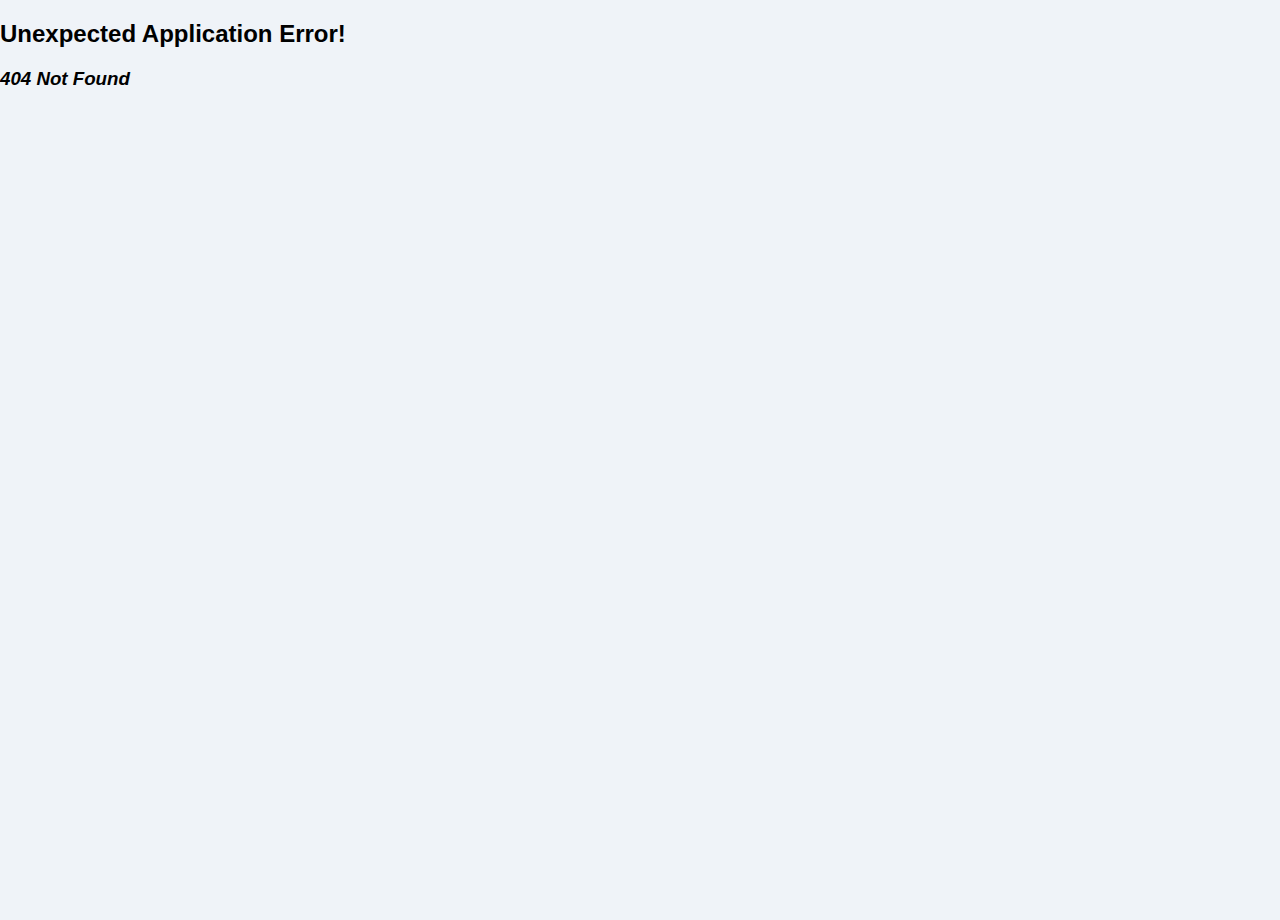
<file: index.html>
<!DOCTYPE html>
<html lang="en">
  <head>
    <meta charset="UTF-8" />
    <meta name="viewport" content="width=device-width, initial-scale=1.0" />
    <title>Ulysta Pipeline Manager</title>
    <script type="module" crossorigin src="/assets/index-1bd922e0.js"></script>
    <link rel="stylesheet" href="/assets/index-6ae41774.css">
  </head>
  <body>
    <div id="root"></div>
    
  </body>
</html>
</file>
